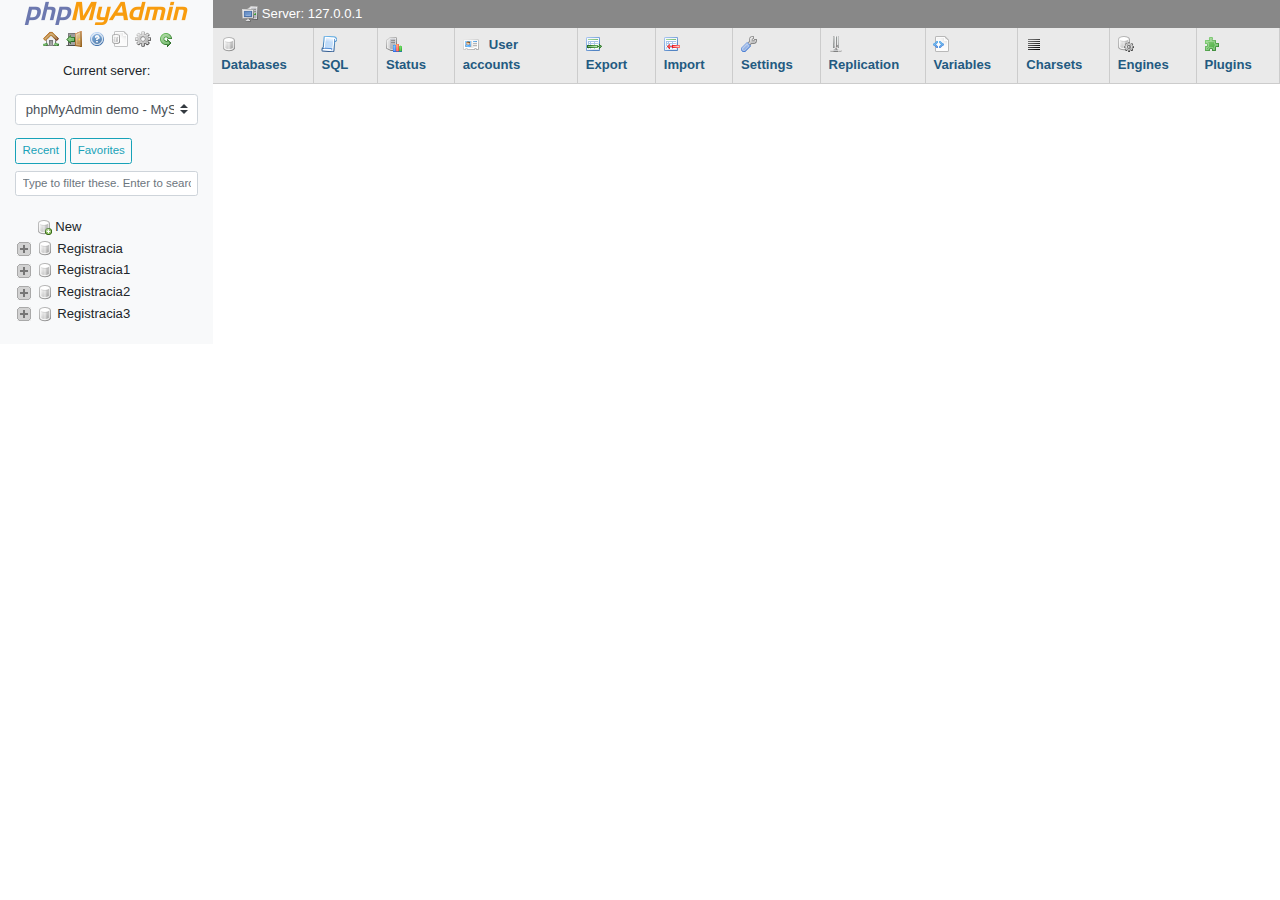
<file: index.html>
<!DOCTYPE html>
<html lang='en'>
<head>
    <meta charset='UTF-8'>
    <title>phpmyadmin</title>

    <link rel='stylesheet' href='css/style.css'>
    <!--    <link rel='stylesheet' href='https://stackpath.bootstrapcdn.com/bootstrap/4.4.0/css/bootstrap.min.css'
              integrity='sha384-SI27wrMjH3ZZ89r4o+fGIJtnzkAnFs3E4qz9DIYioCQ5l9Rd/7UAa8DHcaL8jkWt' crossorigin='anonymous'>-->
    <link href='https://stackpath.bootstrapcdn.com/font-awesome/4.7.0/css/font-awesome.min.css' rel='stylesheet'
          integrity='sha384-wvfXpqpZZVQGK6TAh5PVlGOfQNHSoD2xbE+QkPxCAFlNEevoEH3Sl0sibVcOQVnN' crossorigin='anonymous'>
    <link rel="stylesheet" href="bootstrap-4.4.1-dist/css/bootstrap.css">
    <script src='js/jquery-3.4.1.min.js'></script>
    <script src='js/script.js'></script>


</head>
<body>
<div class='container-fluid'>
    <div class='row'>
        <!--        pma_navigation-->
        <div class='col-2 bg-light' id='pma_navigation'>
            <div id="pma_navigation_header">
                <div class='mx-auto text-center'>
                    <a href="index.html">
                        <img src='images/logo_left.png' alt='phpMyAdmin'>
                    </a>
                </div>
                <div>
                    <script src='https://stackpath.bootstrapcdn.com/bootstrap/4.4.0/js/bootstrap.min.js'
                            integrity='sha384-3qaqj0lc6sV/qpzrc1N5DC6i1VRn/HyX4qdPaiEFbn54VjQBEU341pvjz7Dv3n6P'
                            crossorigin='anonymous'></script>
                    <a href="#" class="ml-1"><img src="images/b_home.png" alt="Home" title="Home"></a>
                    <a href="#" class="ml-1"><img src="images/s_loggoff.png" alt="Empty session data"
                                                  title="Empty session data"></a>
                    <a href="#" class="ml-1"><img src="images/b_docs.png" alt="phpMyAdmin documentation"
                                                  title="phpMyAdmin documentation"></a>
                    <a href="#" class="ml-1"><img src="images/b_sqlhelp.png" alt="Documentation" title="Documentation"></a>
                    <a href="#" class="ml-1"><img src="images/s_cog.png" alt="Navigation panel settings"
                                                  title="Navigation panel settings"></a>
                    <a href="#" class="ml-1"><img src="images/s_reload.png" alt="Reload navigation panel"
                                                  title="Reload navigation panel"></a>
                </div>
                <div class="mt-3">
                    <form>
                        <div class="form-group">
                            <label for="select_server">Current server:</label>
                            <select class='custom-select form-control' id="select_server">
                                <option>(Servers) ...</option>
                                <option value="1">phpMyAdmin demo - MariaDB (root)</option>
                                <option value='2' selected>phpMyAdmin demo - MySQL (root)</option>
                            </select>
                        </div>

                    </form>
                </div>
            </div>
            <div class='mt-2'>
                <button type='button' class='btn btn-outline-info btn-sm' title="Recent tables">Recent</button>
                <button type='button' class='btn btn-outline-info btn-sm' title="Favorite tables">Favorites</button>

            </div>
            <div class="mt-2">
                <input class="form-control form-control-sm" type="text"
                       placeholder='Type to filter these. Enter to search all'>
            </div>
            <div class='py-4' id="collapse">

            </div>
        </div>

        <div class='col-10 px-0'>
            <div id="serverinfo">
                <img src="images/s_host.png" alt="host">
                <a href="#">Server: 127.0.0.1</a>
            </div>
            <!--            Navbar-->
            <nav class='navbar-expand-sm'>
                <div id='navbarNav'>
                    <ul class='navbar-nav' id="navigation">
                    </ul>
                </div>
            </nav>

            <!--            Content-->
            <div class='row' id="content">
                <div style="display: none" class='col-7 px-0 pt-3' id="main_pane_left">
                    <div class='card mb-3'>
                        <h3 class='card-header bg-grey-light text-white py-0'>General settings</h3>
                        <div class='card-body bg-light'>
                            <ul>
                                <li>
                                    <form action="">
                                        <label for="select_collation_connection">
                                            <img src="images/s_asci.png" alt="s_asci">
                                            &nbsp;Server connection collation
                                            <a href="https://dev.mysql.com/doc/refman/5.7/en/charset-connection.html"
                                               target="mysql_doc">
                                                <img src="images/b_help.png" alt="b_help" title="Documentation">:&nbsp;
                                            </a>
                                        </label>
                                        <select name="" id="select_collation_connection" class="py-1">
                                            <option>Collation</option>
                                            <option></option>
                                            <optgroup label="armscii8" title="ARMSCII-8 Armenian">
                                                <option value="armscii8_bin" title="Armenian, binary">armscii8_bin
                                                </option>
                                                <option value="armscii8_general_ci" title="Armenian, case-insensive">
                                                    armscii8_general_ci
                                                </option>
                                            </optgroup>
                                            <optgroup label="ascii" title="US ASCII">
                                                <option value="ascii_bin" title="West European, binary">ascii_bin
                                                </option>
                                                <option value="ascii_general_ci"
                                                        title="West European, case-insensitive">
                                                    ascii_general_ci
                                                </option>
                                            </optgroup>
                                        </select>
                                    </form>
                                </li>
                            </ul>
                        </div>
                    </div>
                    <div class='card mb-3'>
                        <h3 class='card-header bg-grey-light text-white py-0'>Appearance settings</h3>
                        <div class='card-body bg-light'>
                            <ul>
                                <li>
                                    <form action="">
                                        <label for="sel-lang">
                                            <img src="images/s_lang.png" alt="s_lang">
                                            &nbsp;Language
                                            <a href="http://localhost/phpmyadmin/doc/html/faq.html#faq7-2"
                                               target="documentation">
                                                <img src="images/b_help.png" alt="b_help" title="Documentation">&nbsp;
                                            </a>
                                        </label>
                                        <select name="" id="sel-lang" class="py-1">
                                            <option value="ar">العربية - Arabic</option>
                                            <option value="hy">Հայերէն - Armenian</option>
                                            <option value="en" selected>English</option>
                                            <option value="en_gb">English (United Kingdom)</option>
                                            <option value="ru">Русский - Russian</option>
                                        </select>
                                    </form>
                                </li>
                                <li>
                                    <form action="">
                                        <img src="images/s_theme.png" alt="theme">
                                        <a href="http://localhost/phpmyadmin/themes.php" target="themes">Theme:
                                            &nbsp;</a>
                                        <select class="py-1">
                                            <option value="original">Original</option>
                                            <option value="pmahomme" selected>pmahomme</option>
                                        </select>
                                    </form>
                                </li>
                                <li>
                                    <form action="">
                                        <label for="select_fontsize">&#8226; &nbsp; &nbsp;Font size: &nbsp;</label>
                                        <select id="select_fontsize" class="py-1">
                                            <option value="79">79%</option>
                                            <option value="80">80%</option>
                                            <option value="81">81%</option>
                                            <option value="82" selected>82%</option>
                                            <option value="83">83%</option>
                                            <option value="84">84%</option>
                                        </select>
                                    </form>
                                </li>
                            </ul>
                            <ul>
                                <li>
                                    <a href="#">
                                        <img src="images/b_tblops.png" alt="tblops">&nbsp; More settings
                                    </a>
                                </li>
                            </ul>
                        </div>
                    </div>
                </div>
                <div style="display: none" class='col-5 pl-3 pr-2 pt-3' id="main_pane_right">
                    <div class='card'>
                        <h3 class='card-header bg-grey-light text-white py-0'>Database server</h3>
                        <div class='card bg-light'>
                            <ul class="mt-3">
                                <li>Server: 127.0.0.1 via TCP/IP</li>
                                <li>Server type: MariaDB</li>
                                <li>Server version: 10.1.29-MariaDB - mariadb.org binary distribution</li>
                                <li>Protocol version: 10</li>
                                <li>User: root@localhost</li>
                                <li>Server charset: UTF-8 Unicode (utf8)</li>
                            </ul>
                        </div>
                    </div>
                    <div class='card mt-3'>
                        <h3 class='card-header bg-grey-light text-white py-0'>Web server</h3>
                        <div class='card bg-light'>
                            <ul class="mt-3">
                                <li>Apache/2.4.29 (Win32) OpenSSL/1.0.2n PHP/7.1.12</li>
                                <li>Database client version: libmysql - mysqlnd 5.0.12-dev - 20150407 - $Id:
                                    b396954eeb2d1d9ed7902b8bae237b287f21ad9e $
                                </li>
                                <li>
                                    PHP extension: mysqli
                                    <a href="https://secure.php.net/manual/en/book.mysqli.php" target="documentation">
                                        <img src="images/b_help.png" alt="b_help" title="Documentation">
                                    </a>
                                    curl
                                    <a href="https://secure.php.net/manual/en/book.curl.php" target="documentation">
                                        <img src="images/b_help.png" alt="b_help" title="Documentation">
                                    </a>
                                    mbstring
                                    <a href="https://secure.php.net/manual/en/book.mbstring.php" target="documentation">
                                        <img src="images/b_help.png" alt="b_help" title="Documentation">
                                    </a>
                                </li>
                                <li>PHP version: 7.1.12</li>
                            </ul>
                        </div>
                    </div>
                    <div class='card mt-3'>
                        <h3 class='card-header bg-grey-light text-white py-0'>phpMyAdmin</h3>
                        <div class='card bg-light'>
                            <ul class="mt-3">
                                <li>Version information: 4.5.4.1deb2ubuntu1</li>
                                <li><a href='#'>Documentation</a></li>
                                <li><a href='#'>Official Homepage</a></li>
                                <li><a href='#'>Contribute</a></li>
                                <li><a href='#'>Get support</a></li>
                                <li><a href='#'>List of changes</a></li>
                                <li><a href='#'>License</a></li>
                            </ul>
                        </div>
                    </div>
                </div>

                <!--                New database-->
                <div class="new_db mx-2" id="new_database">
                    <h2 id="db_title">Databases</h2>

                    <form action="">
                        <p><strong>
                            <label for="text_create_db">
                                <img src="images/b_newdb.png" alt="newdb">&nbsp;Create database
                            </label>
                            <a href="#">
                                <img src="images/b_help.png" alt="help" title="Documentation">
                            </a>
                        </strong></p>
                        <input type="text" name="new_db" id="text_create_db" placeholder="Database name" required>
                        <select name="db_collation" class="mx-2">
                            <option value="collation">Collation</option>
                            <option value="collation1">Collation1</option>
                            <option value=""></option>
                            <optgroup label="ascii" title="US ASCII">
                                <option value="ascii_bin" title="West European, binary">ascii_bin</option>
                                <option value="ascii_general_ci" title="West European, case-insensitive">
                                    ascii_general_ci
                                </option>
                            </optgroup>
                        </select>
                        <input id="buttonGo" type="submit" class="btn btn-light" value="Create">
                    </form>

                    <fieldset class="tableFilter">
                        <legend>Filters</legend>
                        <div class="formelement my-2">
                            <label for="filterText1">Containing the word:</label>
                            <input type="text" id="filterText1" class="p-1">
                        </div>
                    </fieldset>

                    <div id="tableslistcontainer">

                        <div id="tabledatabases"></div>

                        <div id="table_chack" class="mt-2">
                            <img class="selectallarrow" src="images/arrow_ltr.png" alt="arrow">
                            <input type="checkbox" id="dbStatsForm_checkall" class="checkall_box" title="Check all">
                            <label for="dbStatsForm_checkall">Check all</label>
                            <i>With selected:</i>
                            <button type="submit" value="Drop" title="Drop">
                                <span>
                                    <img src="images/b_deltbl.png" alt="deltbl" title="Drop">&nbsp;Drop
                                </span>
                            </button>
                        </div>

                    </div>
                </div>

                <!--                Tables-->
                <div class="tables mx-2" id="tables_info">
                    <div class="mt-3">
                        <form>
                            <fieldset class="tableFilter">
                                <legend>Filters</legend>
                                <div class="my-2">
                                    <label for="filterText2">Containing the word:</label>
                                    <input type="text" id="filterText2" class="p-1">
                                </div>
                            </fieldset>
                        </form>

                        <div id="tables_user"></div>

                        <div id="table1_chack">
                            <img class="selectallarrow" src="images/arrow_ltr.png" alt="arrow">
                            <input type="checkbox" id="tablesForm_checkall" class="checkall_box" title="Check all">
                            <label for="tablesForm_checkall">Check all</label>
                            <select class="select_bar" name="submit_mult">
                                <option value="With selected:" selected="selected">With selected:</option>
                                <option value="copy_tabl">Copy table</option>
                                <option value="show_create">Show create</option>
                                <option value="export">Export</option>
                                <optgroup label="Delete data or table">
                                    <option value="empty_tbl">Empty</option>
                                    <option value="drop_tbl">Drop</option>
                                </optgroup>
                            </select>
                        </div>

                    </div>
                    <hr>
                    <p class="print_ignore">
                        <a href="#">
                            <span><img src="images/b_print.png" alt="print">&nbsp;Print&nbsp;</span>
                        </a>
                        <a href="#">
                            <span><img src="images/b_tblanalyse.png" alt="tblanalyse">&nbsp;Data dictionary</span>
                        </a>
                    </p>
                    <form>
                        <fieldset class="tableFilter">
                            <legend>
                                <img src="images/b_table_add.png" alt="table_add">&nbsp;Create table
                            </legend>
                            <div class="formelement my-2">
                                Name:<input type="text" class="p-1">
                            </div>
                            <div class="my-2">
                                Number of columns:<input type="number" min="1" value="4" class="p-1">
                            </div>
                        </fieldset>
                        <fieldset class="tblFooters" id="tableFilter3">
                            <input type="submit" class="btn btn-light btn2" value="Go">
                        </fieldset>
                    </form>
                </div>

                <!--                Table_data-->
                <div id="table_data">
                    <div class="result_query mt-3" id="result_user">
                        <div class="alert alert-success">
                            <img src="images/s_success.png" alt="success">
                            MySQL returned an empty result set (i.e. zero rows). (Query took 0.0004 seconds.)
                        </div>
                        <div class="sqlOuter">
                            <code class="sql">
                                <div class="sql-highlight cm-s-default">
                                    <span class="cm-keyword">
                                        <a href="#" class="cm-sql-doc">SELECT</a>
                                    </span>
                                    <span class="cm-operator">*</span>
                                    <span class="cm-keyword">FROM</span>
                                    <span class="cm-variable-2">`credenciales`</span>
                                </div>
                            </code>
                        </div>
                        <div class="tools">
                            <form>
                                <input type="checkbox" name="profiling">
                                <label>Profiling</label>
                            </form>
                            [&nbsp;<a href="#">Edit inline</a>&nbsp;]
                            [&nbsp;<a href="#">Edit</a>&nbsp;]
                            [&nbsp;<a href="#">Explain SQL</a>&nbsp;]
                            [&nbsp;<a href="#">Create PHP code</a>&nbsp;]
                            [&nbsp;<a href="#">Refresh</a>&nbsp;]
                        </div>

                        <div class="responsive_table">
                            <table>
                                <tr>
                                    <th colspan="4"><a href="#">
                                        <img src="images/s_fulltext.png" alt="fulltext">
                                    </a></th>
                                    <th>id</th>
                                    <th>name</th>
                                    <th>email</th>
                                    <th>password</th>
                                </tr>
                                <tr>
                                    <td><input type="checkbox"></td>
                                    <td><a href="#"><img src="images/b_edit.png" alt="edit">Edit</a></td>
                                    <td><a href="#"><img src="images/b_insrow.png" alt="insrow">Copy</a></td>
                                    <td><a href="#"><img src="images/b_drop.png" alt="drop">Delete</a></td>
                                    <td>5</td>
                                    <td>Karen</td>
                                    <td>karencfg@mail.ru</td>
                                    <td>fghmvsgydj123432bn</td>
                                </tr>
                                <tr>
                                    <td><input type="checkbox"></td>
                                    <td>Edit</td>
                                    <td>Copy</td>
                                    <td>Delete</td>
                                    <td>7</td>
                                    <td>Samvel</td>
                                    <td>samvelfgh@mail.ru</td>
                                    <td>fg232ydj1ee2bn</td>
                                </tr>
                            </table>
                        </div>

                    </div>
                </div>


            </div>


        </div>
    </div>
</div>


<script src='https://cdn.jsdelivr.net/npm/popper.js@1.16.0/dist/umd/popper.min.js'
        integrity='sha384-Q6E9RHvbIyZFJoft+2mJbHaEWldlvI9IOYy5n3zV9zzTtmI3UksdQRVvoxMfooAo'
        crossorigin='anonymous'></script>
</body>
</html>
</file>
<file: css/style.css>
html{
    font-size: 82%;
}
body{
    font-family: sans-serif;
}
h2{
    padding: 10px 0 10px 3px;
    color: #777;
}

/*-------------------serverinfo-----------------*/
#serverinfo{
    background-color: #888;
    padding: 0.3em 0 0.3em 2.2em;
    overflow: hidden;
}
#serverinfo a{
    color: #fff;
}
/*-----------------------------navbar------------------------*/
#navbarNav ul{
    font-weight: bold;
    background-color: #eaeaea;
}
#navbarNav ul li:first-child{
    border-left: 0;
}
#navbarNav ul li{
    border-left: 1px solid #ccc;
    border-bottom: 1px solid #ccc;
}
#navbarNav ul li:last-child{
    border-right: 1px solid #ccc;
}
#navbarNav ul li:hover{
    background-color: #efefef;
}
#navbarNav ul li a{
     padding: 0.6em;
     display: block;
     text-decoration: none;
     color: #235a81;
     cursor: pointer;
 }
#navbarNav ul li a img{
    margin-right: 0.5em;
    vertical-align: -3px;
}

/*----------------------pma_navigation------------------*/
#pma_navigation_header{
    text-align: center;
}
#pma_navigation_header label{
    margin-bottom: 1em;
}


/*----------------Collapse------------*/
#collapse a{
    padding: 0;
}
#collapse .ul_group{
    margin-left: 46px;
}
#collapse .collapse_img{
    display: inline;
}


/*-----------------------------content----------------------*/
#content{
    margin: 0 0.5em;
}
#content li{
    margin-bottom: 0.3em;
}
#main_pane_left li{
    list-style-type: none !important;
    margin-left: -25px !important;
    margin-top: 1em;
}
.bg-grey-light{
    background-color: #b9b9b9 !important;
}

/*-----------------new_databases---------------*/
#new_database{
    display: none;
    width: 100%;
}
#buttonGo{
    border-radius: 0.85rem;
    line-height: 1.15;
}
.tableFilter{
    padding: 0.1em 1em;
    margin-top: 1em;
    border: #aaa 1px solid;
    border-radius: 4px 4px 0 0;
}
fieldset{
    background-color: #eee;
}
legend{
    display: block;
    margin-bottom: 0.5rem !important;
}
fieldset legend{
    font-weight: bold;
    color: #444;
    padding: 5px 10px;
    border: 1px solid #aaa;
    background-color: #fff;
    width: initial;
    font-size: 1rem;
}
table:first-of-type tr:nth-child(odd){
    background: #DFDFDF;
}
.selectallarrow{
    margin-right: 0.3em;
}
#table_chack i{
    margin-left: 2em;
}
#table_chack button{
    border: none;
    background-color: transparent;
}


/*-------------------Tables_info-----------------*/
#tables_info{
    display: none;
    width: 100%;
}
#tables table{
    margin: 0 0 12px;
}
.select_bar{
    margin: 0 3em 0 3em;
}
#tables input[type=text]{
    padding: 4px;
}
#tables input[type=number]{
    width: 50px;
}

#tables fieldset .formelement {
    float: left;
    margin-right: 0.5em;
}
.tblFooters{
    padding: 0.5em;
    border-left: #aaa 1px solid;
    border-right: #aaa 1px solid;
    border-bottom: #aaa 1px solid;
    text-align: right;
    border-radius: 0 0 4px 4px;
    background: #d3dce3;
}
.btn-light{
    font-weight: 700 !important;
    border-color: #aaa !important;
    background-color: #eee !important;
}
.btn2{
    border-radius: 0.85rem !important;
    line-height: 1.15 !important;
}

/*------------------Table_data-------------*/
#table_data{
    display: none;
    width: 100%;
}
.result_query .alert{
    margin-bottom: 0;
    border-bottom: none !important;
}
.alert-success{
    color: #000 !important;
    background-color: #ebf8a4 !important;
    border-color: #a2d246 !important;
}
.result_query .sqlOuter{
    background-color: #e5e5e5;
}
.result_query code{
    font-size: 10px;
    color: #444;
}
.result_query .sql{
    display: block;
    padding: 1em;
}
.cm-keyword{
    color: #708;
}
.cm-operator{
    color: #f0f;
}
.cm-s-default .cm-variable-2{
    color: #05a;
}
.cm-sql-doc{
    border-bottom: 1px dotted #000;
    color: inherit;
}
.cm-sql-doc:hover{
    text-decoration: underline;
}
.tools{
    color: #000;
    background-color: #d3dce3;
    text-align: right;
    border-radius: 0 0 4px 4px;
    padding: 0.2em;
    margin-bottom: 0.5em;
}
.tools form{
    display: inline;
}
.tools a{
    color: #3a7ead;
}
#table_data .responsive_table tr:first-child{
    box-shadow: inset 0 5px 6px 0 #fff;
}
#table_data .responsive_table tr th{
    border-right: 1px solid #fff;
    padding-left: 10px;
}
#table_data .responsive_table tr td{
    padding-left: 10px;
}
</file>
